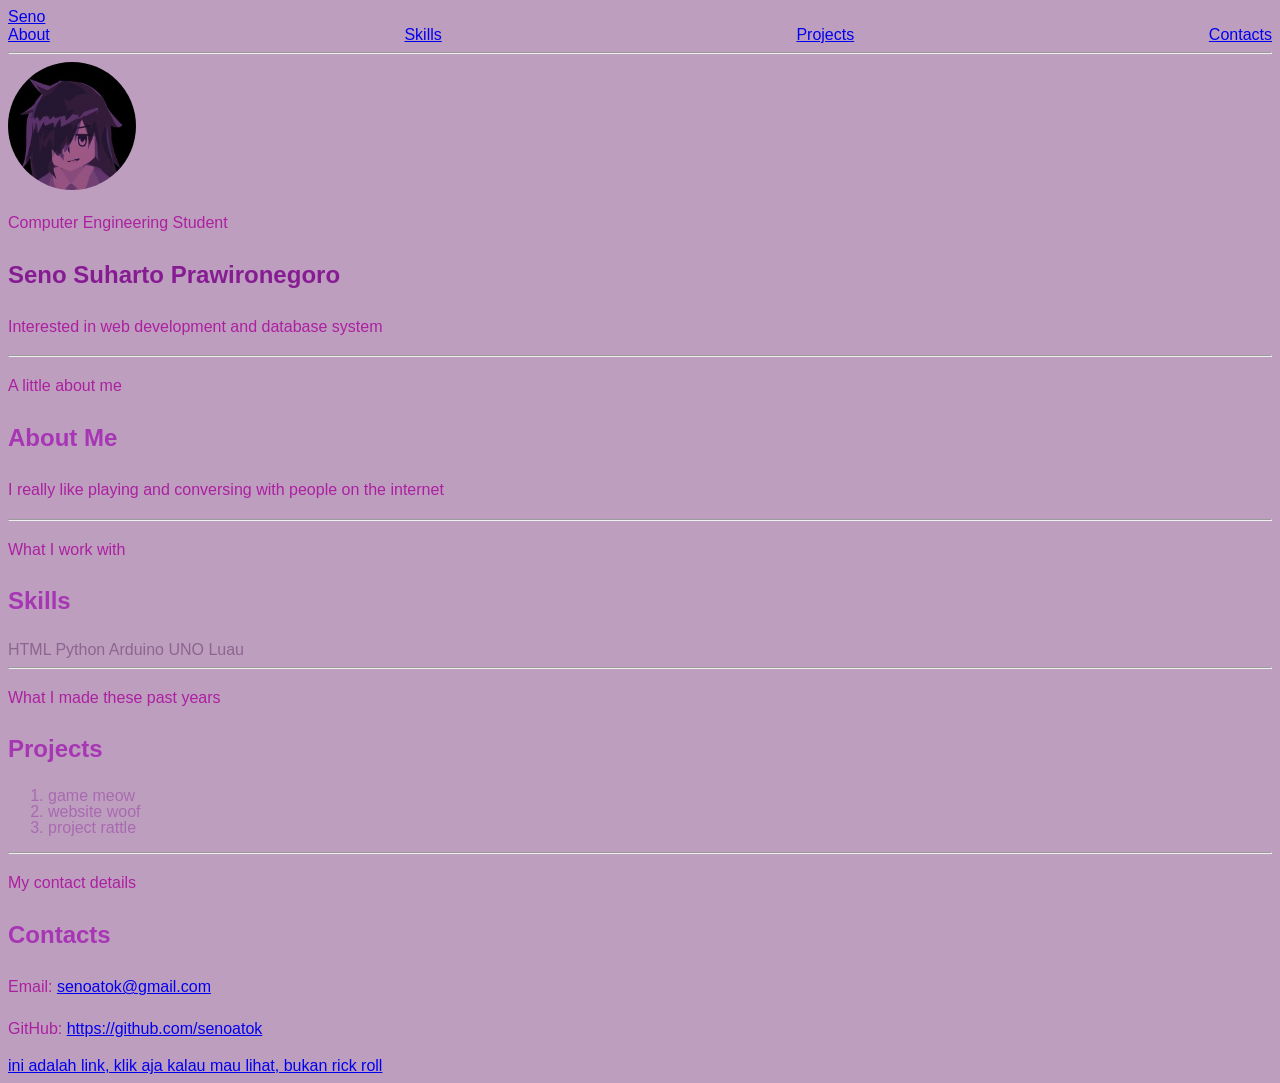
<file: index.html>
<!DOCTYPE html> 
<html lang="id">
<head>
    <meta charset="UTF-8">
    <meta name="viewport" content="width=device-width, initial-scale=1.0">
    <title>Seno Suharto Prawironegoro || Portofolio</title>
    <link rel="stylesheet" href="css/style.css">
</head>

<body>
    <header>
        <a href="#home">Seno</a>
        <div class="navbar">
            <a href="#about">About</a>
            <a href="#skills">Skills</a>
            <a href="#projects">Projects</a>
            <a href="#contacts">Contacts</a>
        </div>
        <hr>
    </header>

    <section id="home">
        <img src="asset/img/tomoko.jpg" alt="Gambar tomoko" class="avatar">
        <p>Computer Engineering Student</p>
        <h1>Seno Suharto Prawironegoro</h1>
        <p>Interested in web development and database system</p>
        <hr>
    </section>

    <section id="about">
        <p>A little about me</p>
        <h2>About Me</h2>
        <p>I really like playing and conversing with people on the internet</p>
        <hr>
    </section>

    <section id="skills">
        <p>What I work with</p>
        <h2>Skills</h2>
        <span>HTML</span>
        <span>Python</span>
        <span>Arduino UNO</span>
        <span>Luau</span>
        <hr>
    </section>

    <section id="projects">
        <p>What I made these past years</p>
        <h2>Projects</h2>
        <ol>
        <li>game meow</li>
        <li>website woof</li>
        <li>project rattle</li>
        </ol>
        <hr>
    </section>

    <section id="contacts">
        <p>My contact details</p>
        <h2>Contacts</h2>
        <p>Email: <a href = mailto:senoatok@gmail.com>senoatok@gmail.com</a></p>
        <p>GitHub: <a href = https://github.com/senoatok>https://github.com/senoatok</a></p>
        <a href="https://www.youtube.com/watch?v=dQw4w9WgXcQ">ini adalah link, klik aja kalau mau lihat, bukan rick roll</a>

    </section>

</body>
</html>
</file>
<file: css/style.css>
p {
  color: #ac20a0;
  line-height: 1.6;
}

h1 {
  color: #861c92;
  line-height: 1.6;
}

h2 {
  color: #a736b4;
  line-height: 1.6;
}

li {
  color: #a86aaf;
  line-height: 1;
}

span {
  color: #8c6590;
  line-height: 1;
}


.navbar {
    display:flex;
    align-items: center;
    justify-content: space-between;
    gap: 24px;
}

body {
    background: #be9ebf;
    font-family: sans-serif;
}

.avatar {
  width: 128px;
  height: 128px;
  border-radius: 50%;
  object-fit: cover;
  flex-shrink: 0;
}
</file>
